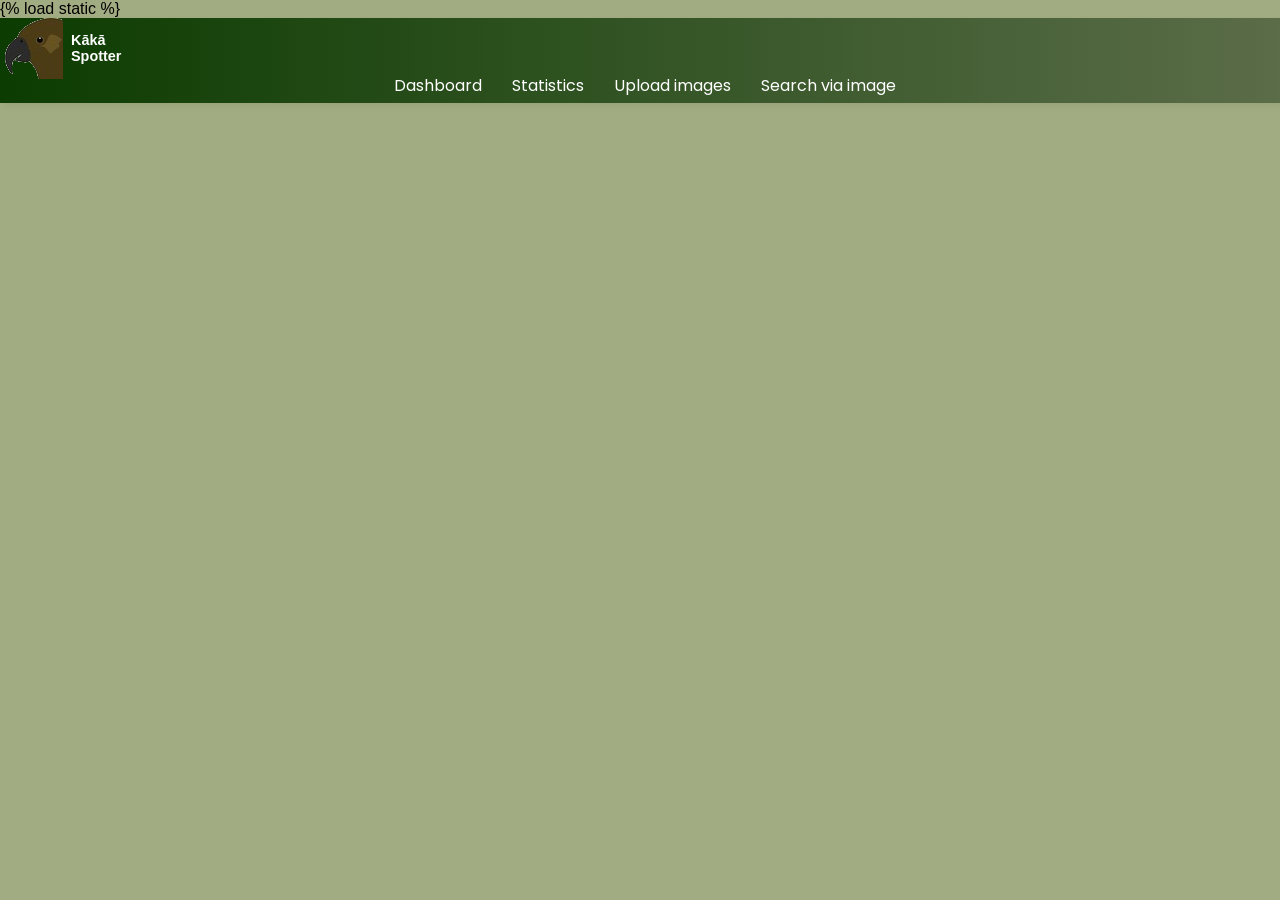
<file: templates/index.html>
{% load static %}
<!doctype html>
<html lang="en">
  <head>
    <meta charset="UTF-8" />
    <link rel="icon" type="image/svg+xml" href="/static/react/vite.svg" />
    <meta name="viewport" content="width=device-width, initial-scale=1.0" />
    <title>Vite + React</title>
    <script type="module" crossorigin src="/static/react/index-DSCa9_a6.js"></script>
    <link rel="modulepreload" crossorigin href="/static/react/vendor-ElVX2CyF.js">
    <link rel="stylesheet" crossorigin href="/static/react/index-DW3ZV6PC.css">
  </head>
  <body>
    <div id="root"></div>
  </body>
</html>
</file>
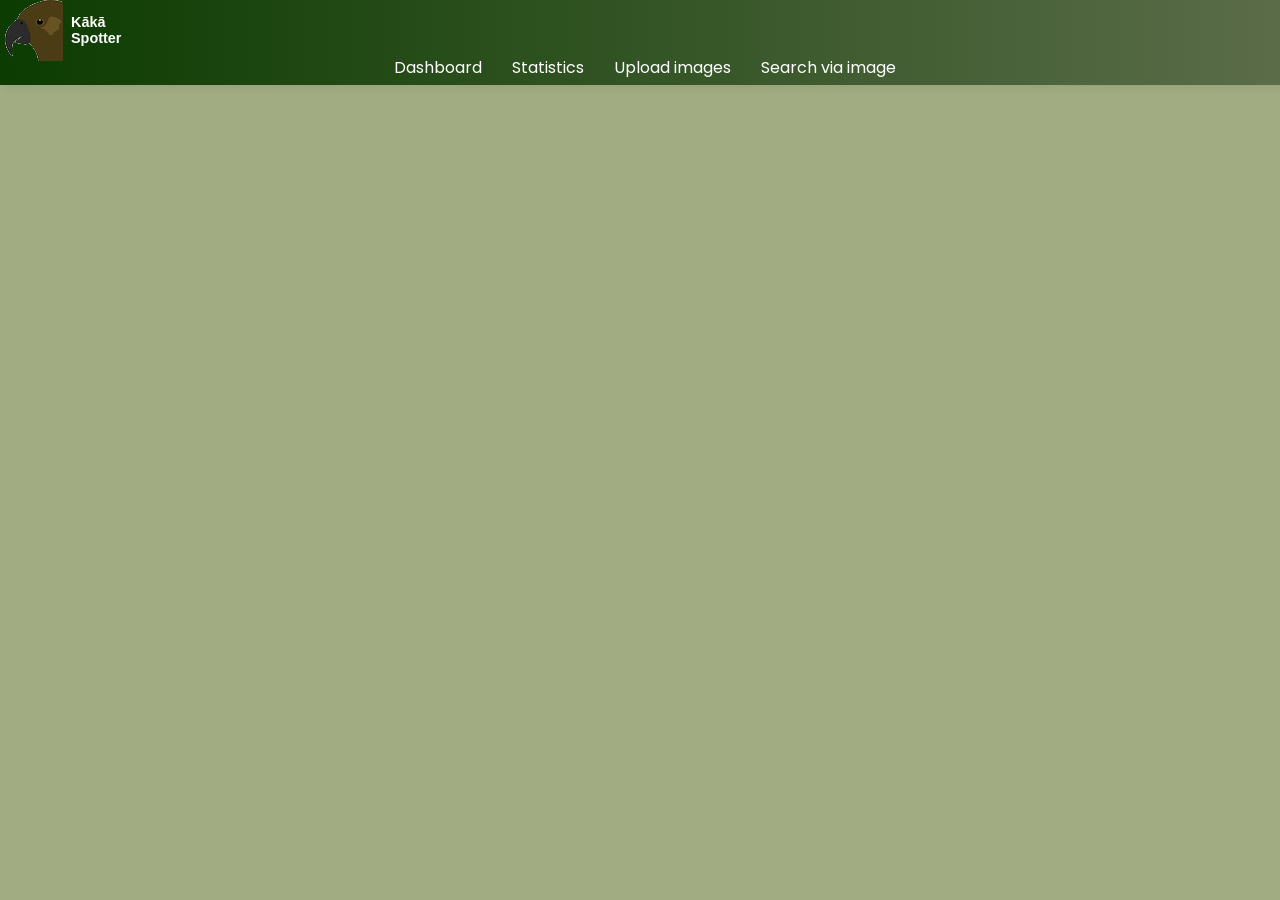
<file: static/react/index.html>
<!doctype html>
<html lang="en">
  <head>
    <meta charset="UTF-8" />
    <link rel="icon" type="image/svg+xml" href="/static/react/vite.svg" />
    <meta name="viewport" content="width=device-width, initial-scale=1.0" />
    <title>Vite + React</title>
    <script type="module" crossorigin src="/static/react/index-DSCa9_a6.js"></script>
    <link rel="modulepreload" crossorigin href="/static/react/vendor-ElVX2CyF.js">
    <link rel="stylesheet" crossorigin href="/static/react/index-DW3ZV6PC.css">
  </head>
  <body>
    <div id="root"></div>
  </body>
</html>
</file>
<file: static/react/index-DW3ZV6PC.css>
#root{display:flex;flex-direction:column}:root{--dark-green: #0c3c01;--hunter-green: #5b6d49;--beige: #f1f2ed;--brown: #2e2d1d;--light-green: #a2ac82;--drop-shadow: drop-shadow(3px 3px 3px #0000000d);--heading-background: linear-gradient( to right, var(--dark-green), var(--hunter-green) )}input[type=file]{display:none}input[type=button],input[type=submit]{padding:5px;border-radius:0;background-color:#1d8f03;border:0px;color:#fff;cursor:pointer}main{filter:drop-shadow(3px 3px 3px #0000000d)}@font-face{font-family:Poppins;src:url(/static/react/Poppins-Regular-CTKNfV9P.ttf) format("truetype")}@font-face{font-family:PoppinsBold;src:url(/static/react/Poppins-Bold-qTAUjFF7.ttf) format("truetype")}body{font-family:Open Sans,Helvetica Neue,Helvetica,Arial,sans-serif;background-color:var(--light-green);margin:0 auto;color:var(--body-font-color)}input{padding:.25em}input:focus{outline:none}a{color:var(--dark-green)}button{font-weight:600!important;border-width:2px;border-radius:4px 4px 0 0;line-height:1;padding:.75rem .75rem .625rem;cursor:pointer;color:#fff;transition:.15s;border-color:var(--dark-green);background-color:var(--dark-green)}button.active{background-color:var(--light-green);color:var(--dark-green)}button:hover{background-color:var(--hunter-green)}.whiteButton{border-color:var(--button-dark);color:var(--button-dark);background-color:#fff}.whiteButton:hover{background-color:var(--button-dark);border-color:var(--button-dark);color:#fff}._navBar_nm2ek_1{background-image:var(--heading-background);padding:5px;width:100%;filter:var(--drop-shadow)}._logoHeader_nm2ek_15{display:flex;align-items:center}._navBar_nm2ek_1 a{color:#fff;transition:.15s;text-decoration:none;padding:0 15px;font-family:Poppins}._pageOptions_nm2ek_41{display:flex;align-items:center;justify-content:center}._navBar_nm2ek_1 header{height:50px}._navBar_nm2ek_1 h2{color:#fff;font-size:90%;margin-left:.5rem}._navBar_nm2ek_1 img{height:auto}._navBar_nm2ek_1 a:hover{color:var(--dsa-red)}._half_3i06l_1{min-width:95%;max-width:95%;border:1px solid var(--dark-green);background-color:var(--beige);filter:var(--drop-shadow);margin-top:25px;min-height:95%}._half_3i06l_1 img{max-width:95%}._previewImg_3i06l_29{max-width:75%}._predictionBox_3i06l_37{padding:10px;margin:25px;background-color:var(--light-green);border-radius:5px}._container_3i06l_51{display:flex;flex-direction:column;justify-content:center}label img{max-height:50vh}._customUpload_3i06l_71{border:1px dashed gray;color:gray;background-color:transparent;padding:5px;display:flex;flex-direction:column;justify-content:center;cursor:pointer;align-items:center;width:66%;margin:15px auto}._whole_3i06l_99{display:flex;justify-content:space-evenly}._indivPost_wqkgm_1{margin:35px;max-width:900px;width:900px;position:relative;border:1px solid var(--dark-green);filter:var(--drop-shadow)}._dashboard_wqkgm_19{display:flex;flex-direction:column;align-items:center}._postContent_wqkgm_31{padding:20px;background-color:var(--beige)}._indivPost_wqkgm_1 ._postImg_wqkgm_41{width:100%;max-height:auto}._postHeader_wqkgm_51{width:calc(100% - 10px);top:0;background-color:var(--dark-green);padding:5px;color:var(--beige)}._postBody_wqkgm_67{padding:20px}._defaultPage_qrynq_1{background-color:var(--beige);filter:var(--drop-shadow);border:1px solid var(--dark-green);margin:35px;padding:20px}
</file>
